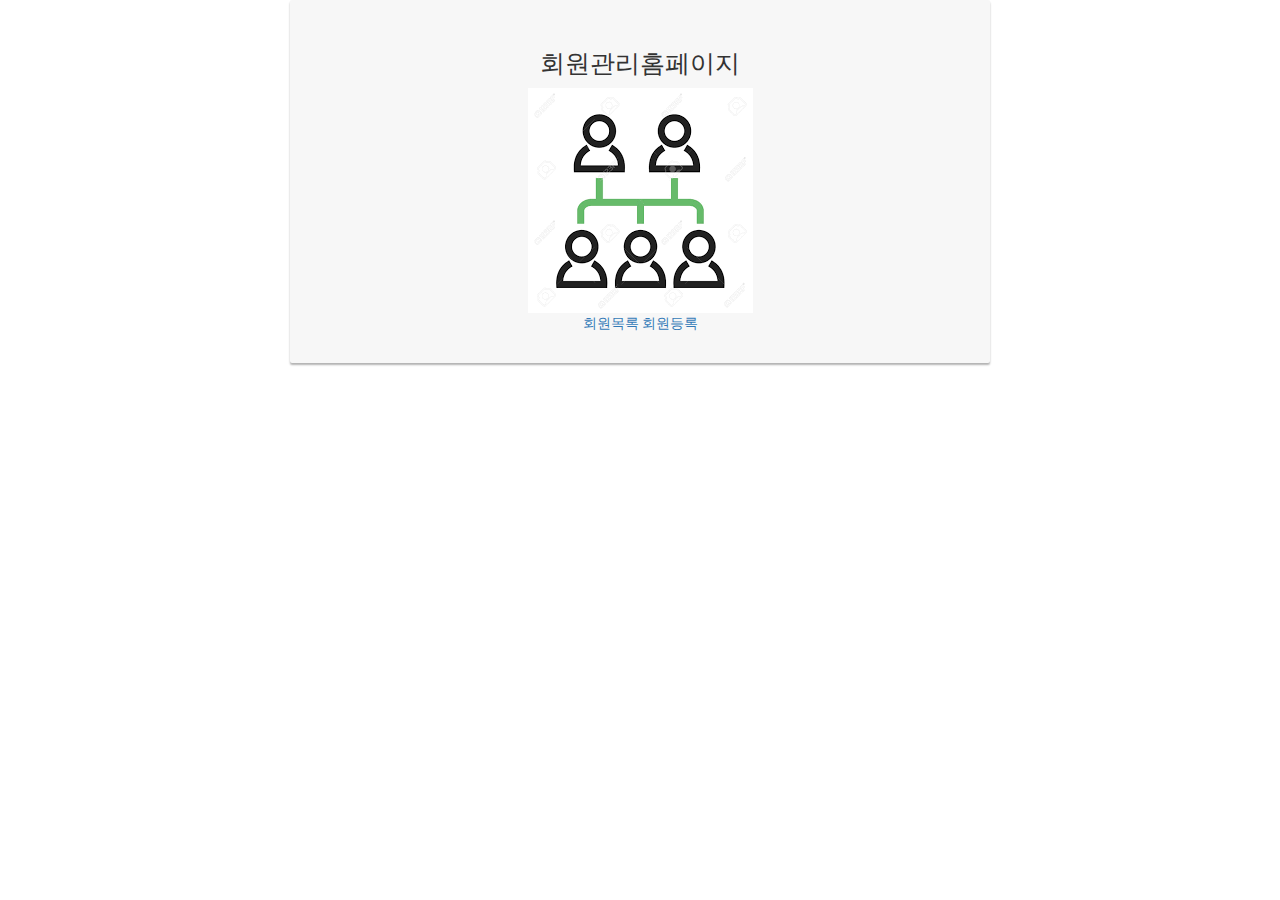
<file: index.html>
<!DOCTYPE html>
<html lang="en">
<head>
    <meta charset="UTF-8">
    <meta http-equiv="X-UA-Compatible" content="IE=edge">
    <meta name="viewport" content="width=device-width, initial-scale=1.0">
    <title>회원관리 홈페이지</title>
    <link href="//maxcdn.bootstrapcdn.com/bootstrap/3.3.0/css/bootstrap.min.css" rel="stylesheet" id="bootstrap-css">
    <script src="//maxcdn.bootstrapcdn.com/bootstrap/3.3.0/js/bootstrap.min.js" ></script>
    <script src="//code.jquery.com/jquery-1.11.1.min.js" ></script>  
    <link rel="stylesheet" href="./style.css">   
</head>
<body>
<div class="listmodal-container">            
<h1>회원관리홈페이지</h1>
<center>
<img src="./1.png" alt="로그">
<br>
<a href="./list.php">회원목록</a>
<a href="./register.html">회원등록</a>
</center>
</div>
</body>
</html>
</file>
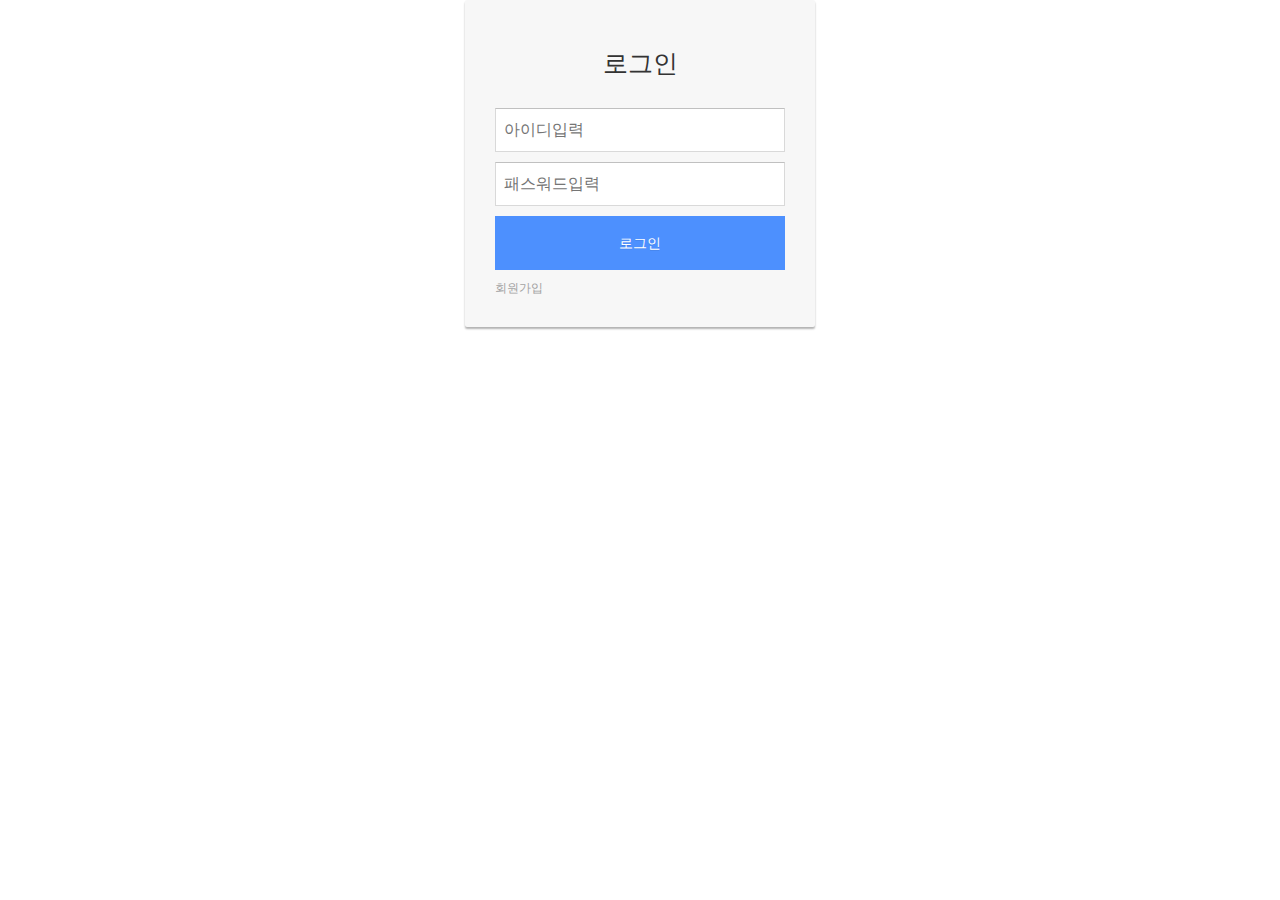
<file: login.html>
<!DOCTYPE html>
<html lang="en">
<head>
    <meta charset="UTF-8">
    <meta http-equiv="X-UA-Compatible" content="IE=edge">
    <meta name="viewport" content="width=device-width, initial-scale=1.0">
    <title>로그인</title>  
    <link href="//maxcdn.bootstrapcdn.com/bootstrap/3.3.0/css/bootstrap.min.css" rel="stylesheet" id="bootstrap-css">
    <script src="//maxcdn.bootstrapcdn.com/bootstrap/3.3.0/js/bootstrap.min.js" ></script>
    <script src="//code.jquery.com/jquery-1.11.1.min.js" ></script>  
    <link rel="stylesheet" href="./style.css">   
</head>
<body>        
<div class="loginmodal-container">
    <h1>로그인</h1><br>
    <form action="loginok.php" method="post">
        <input type="text" name="user" placeholder="아이디입력">
        <input type="password" name="pass" placeholder="패스워드입력">
        <input type="submit" name="login" class="login loginmodal-submit" value="로그인">
    </form>

    <div class="login-help">
        <a href="./register.html">회원가입</a>
    </div>
</div>
</body>
</html>
</file>
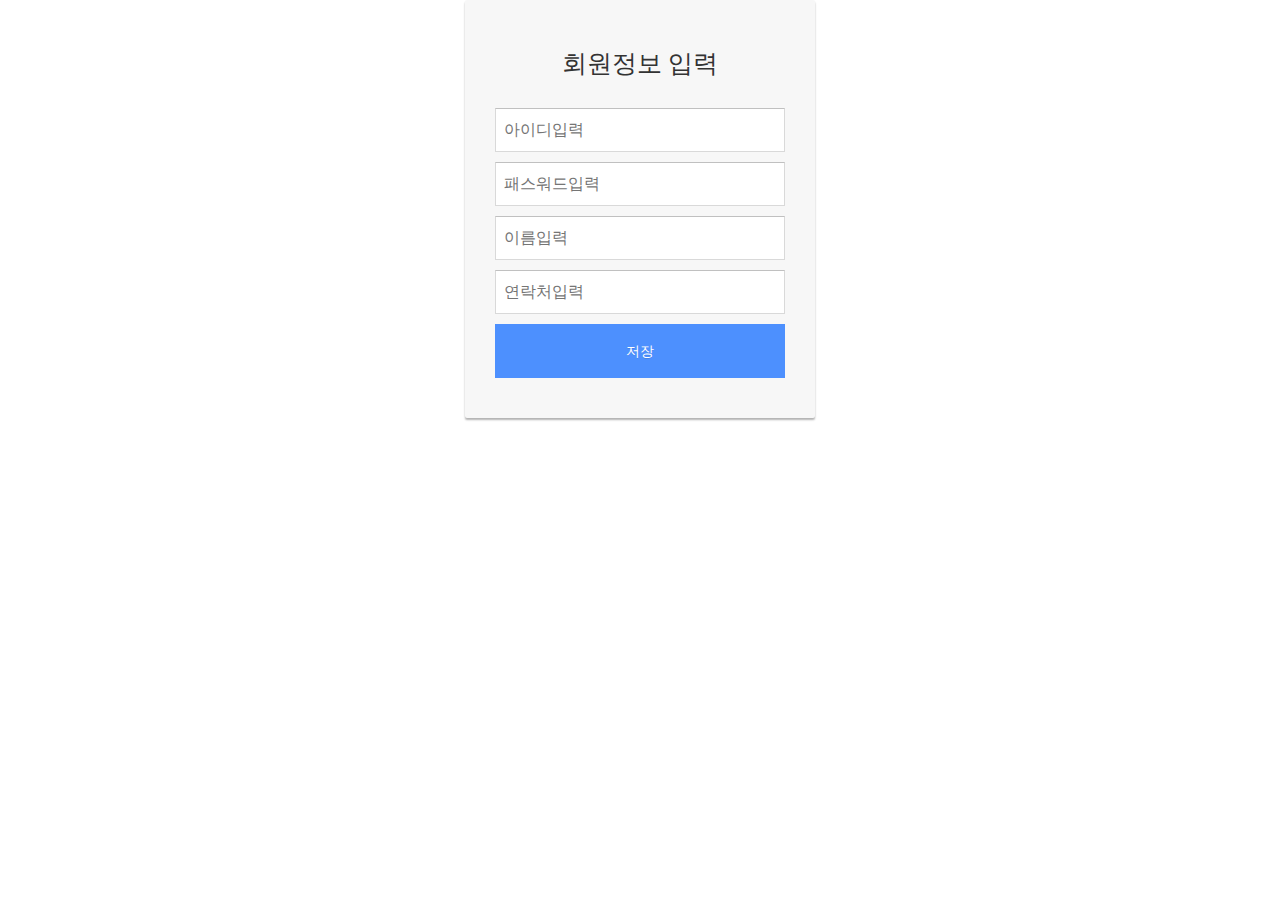
<file: register.html>
<!DOCTYPE html>
<html lang="en">
<head>
    <meta charset="UTF-8">
    <meta http-equiv="X-UA-Compatible" content="IE=edge">
    <meta name="viewport" content="width=device-width, initial-scale=1.0">
    <title>회원가입</title>  
    <link href="//maxcdn.bootstrapcdn.com/bootstrap/3.3.0/css/bootstrap.min.css" rel="stylesheet" id="bootstrap-css">
    <script src="//maxcdn.bootstrapcdn.com/bootstrap/3.3.0/js/bootstrap.min.js" ></script>
    <script src="//code.jquery.com/jquery-1.11.1.min.js" ></script>  
    <link rel="stylesheet" href="./style.css">   
</head>
<body>        
<div class="loginmodal-container">
    <h1>회원정보 입력</h1><br>
    
    <form action="./registerok.php" method="post">
        <input type="text" name="user" placeholder="아이디입력">
        <input type="password" name="pass" placeholder="패스워드입력">
        <input type="text" name="name" placeholder="이름입력">
        <input type="text" name="tel" placeholder="연락처입력">
        <input type="submit" name="login" class="login loginmodal-submit" value="저장">
    </form>    
</div>
</body>
</html>
</file>
<file: style.css>
@import url(http://fonts.googleapis.com/css?family=Roboto);

/****** LOGIN MODAL ******/
.loginmodal-container {
  padding: 30px;
  max-width: 350px;
  width: 100% !important;
  background-color: #F7F7F7;
  margin: 0 auto;
  border-radius: 2px;
  box-shadow: 0px 2px 2px rgba(0, 0, 0, 0.3);
  overflow: hidden;
  font-family: roboto;
}

.listmodal-container {
  padding: 30px;
  max-width: 700px;
  width: 100% !important;
  background-color: #F7F7F7;
  margin: 0 auto;
  border-radius: 2px;
  box-shadow: 0px 2px 2px rgba(0, 0, 0, 0.3);
  
  font-family: roboto;
}

.listmodal-container h1 {
  text-align: center;
  font-size: 1.8em;
  font-family: roboto;
}

.loginmodal-container h1 {
  text-align: center;
  font-size: 1.8em;
  font-family: roboto;
}

.loginmodal-container input[type=submit] {
  width: 100%;
  display: block;
  margin-bottom: 10px;
  position: relative;
}

.loginmodal-container input[type=text], input[type=password] {
  height: 44px;
  font-size: 16px;
  width: 100%;
  margin-bottom: 10px;
  -webkit-appearance: none;
  background: #fff;
  border: 1px solid #d9d9d9;
  border-top: 1px solid #c0c0c0;
  /* border-radius: 2px; */
  padding: 0 8px;
  box-sizing: border-box;
  -moz-box-sizing: border-box;
}

.loginmodal-container input[type=text]:hover, input[type=password]:hover {
  border: 1px solid #b9b9b9;
  border-top: 1px solid #a0a0a0;
  -moz-box-shadow: inset 0 1px 2px rgba(0,0,0,0.1);
  -webkit-box-shadow: inset 0 1px 2px rgba(0,0,0,0.1);
  box-shadow: inset 0 1px 2px rgba(0,0,0,0.1);
}

.loginmodal {
  text-align: center;
  font-size: 14px;
  font-family: 'Arial', sans-serif;
  font-weight: 700;
  height: 36px;
  padding: 0 8px;
/* border-radius: 3px; */
/* -webkit-user-select: none;
  user-select: none; */
}
.listmodal {
  text-align: center;
  font-size: 14px;
  font-family: 'Arial', sans-serif;
  font-weight: 700;
  height: 36px;
  padding: 0 8px;
/* border-radius: 3px; */
/* -webkit-user-select: none;
  user-select: none; */
}
.loginmodal-submit {
  /* border: 1px solid #3079ed; */
  border: 0px;
  color: #fff;
  text-shadow: 0 1px rgba(0,0,0,0.1); 
  background-color: #4d90fe;
  padding: 17px 0px;
  font-family: roboto;
  font-size: 14px;
  /* background-image: -webkit-gradient(linear, 0 0, 0 100%,   from(#4d90fe), to(#4787ed)); */
}

.loginmodal-submit:hover {
  /* border: 1px solid #2f5bb7; */
  border: 0px;
  text-shadow: 0 1px rgba(0,0,0,0.3);
  background-color: #357ae8;
  /* background-image: -webkit-gradient(linear, 0 0, 0 100%,   from(#4d90fe), to(#357ae8)); */
}

.loginmodal-container a {
  text-decoration: none;
  color: #666;
  font-weight: 400;
  text-align: center;
  display: inline-block;
  opacity: 0.6;
  transition: opacity ease 0.5s;
} 

.login-help{
  font-size: 12px;
}
</file>
